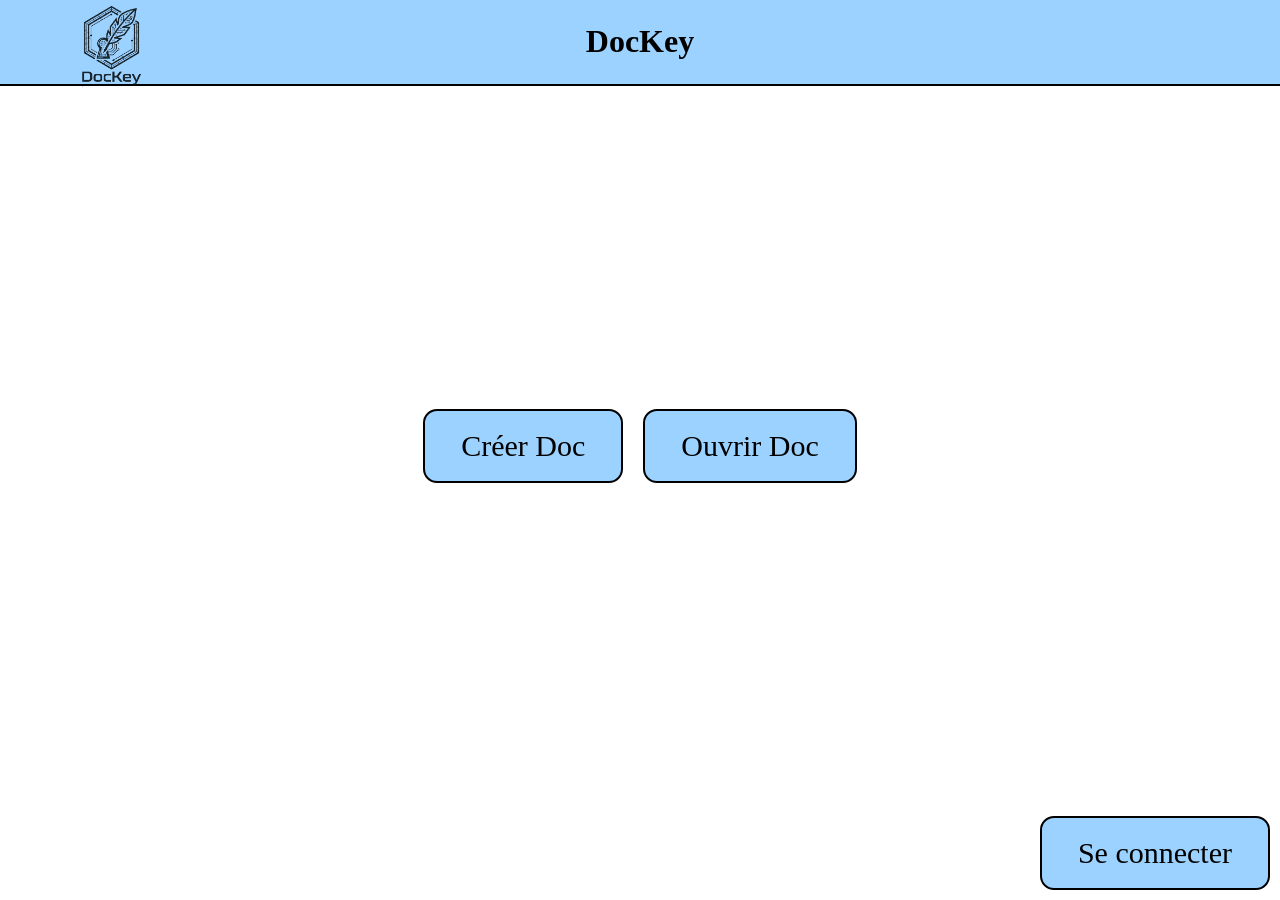
<file: index.html>
<!DOCTYPE html>
<html lang="fr">
    <head>
        <meta charset="UTF-8">
        <title>DocKey</title>
        <link rel="stylesheet" href="/style/style.css">
    </head>
    <body>

        <header class="top-bar">
            <div class="logo-container">
                <img src="/source/LOGO.png" id="logo" alt="Logo">
                <h1>DocKey</h1>
            </div>
        </header>

        <div class="boutton-principal">
            <a href="/page/Creer_doc.html" class="btn">Créer Doc</a>
            <a href="/page/Ouvrir_doc.html" class="btn">Ouvrir Doc</a>
        </div>

        <div class="boutton-connection">
            <a href = "/page/page_connection.html" class="btn">Se connecter</a>
        </div>

    </body>
</html>
</file>
<file: style/style.css>
.logo-container {
    display: inline-flex; 
    flex-direction: row;  
    align-items: center; 
    gap: 15px;          
}


#logo {
    height: 100px;
    width: auto;
    object-fit: cover;
    position: absolute;
    margin-top: 10px;
    left: 20px;
}


html, body {
    margin: 0;
    padding: 0;
    min-height: 100vh;
    overflow-x: hidden;
}

* {
    box-sizing: border-box;
}

body {
    display: flex;
    flex-direction: column;
    
}

.top-bar {
    background-color: #9cd2ff;
    color: rgb(0, 0, 0);
    padding: 2px;
    text-align: center;
    border-bottom: 2px solid #000000;
    position: relative;
}

.boutton-principal {
    display: flex;
    justify-content: center;
    gap: 20px;
    flex-grow: 1;
    align-items: center;
    flex-wrap: wrap;
    padding: 20px;
}

.btn {
    display: inline-flex;
    align-items: center;
    justify-content: center;
    background-color: #9cd2ff;
    color: #000000;
    padding: 18px 36px;
    font-size: 30px;
    border: 2px solid #000000;
    border-radius: 14px;
    cursor: pointer;
    text-decoration: none;
}

.btn_deconnextion {
    display: inline-flex;
    align-items: center;
    justify-content: center;
    background-color: #ff0000;
    color: #ffffff;
    padding: 8px 16px;
    font-size: 14px;
    border: 2px solid #000000;
    border-radius: 8px;
    cursor: pointer;
    text-decoration: none;
    position: absolute;
    right: 20px;
    top: 15px;
}

.btn:hover {
    background-color: #7ab8e0;
    border-color: #000000;
}

.boutton-connection {
    display: flex;
    justify-content: flex-end;
    padding: 10px;

}

.boite {
    font-size: 24px;
    border: 4px solid #000000;
    height: 40%;
    width: 30%;
    display: flex;
    flex-direction: column;  
    justify-content: start; 
    align-items: center;   
    padding-top: 50px; 
    background-color: #e4e4e46e;
    border-radius: 20px;
    margin-top: 100px;

}

.code-unique {

    margin-top: 50px;
    margin-bottom: 50px;
    background-color: #9cd2ff;
    color: #000000;
    padding: 12px 24px;
    font-size: 26px;
    font-weight: bold;
    border: 2px solid #000000;
    border-radius: 14px;
    font-family: monospace;

}

.conteneur {
    display: flex;
    flex-direction: column; 
    justify-content: center; 
    align-items: center;  
    flex-grow: 1;        
    background-color: #ffffff;
}

.bouton_ouvrir_boite {
    display: flex;
    justify-content: center;
    margin-top: 30px;

}

#code-input {
    width: 50%;
    height: 50px;
    font-size: 15px;
    padding: 10px;
    border: 2px solid #000000;
    border-radius: 14px;
    font-family: monospace;
    resize: none;
}


.feuille {
    padding: 20px;
    width: 60%;
    max-width: 900px;
    min-height: 80vh;
    margin: 20px auto;
    background-color: #ffffff;
    border: 2px solid #000000;
    border-radius: 10px;
    line-height: 0.5;
    outline: none;
    text-align: left;
    display: block;
}

textarea.feuille {
    margin-left: auto;
    margin-right: auto;
    line-height: 1.5;
    resize: none;
}

.feuille::placeholder {
    text-align: left;
}

.boite-connection {
    font-size: 24px;
    border: 4px solid #000000;
    width: 30%;
    

    min-height: 200px; 
    height: auto;
    
    display: flex;
    flex-direction: column;  
    justify-content: flex-start; 
    align-items: center;   
    
  
    padding: 10px 20px; 
    
    background-color: #e4e4e46e;
    border-radius: 20px;
    

    box-sizing: border-box; 
}

#connection-form {
    display: flex;
    flex-direction: column;  
    justify-content: flex-start; 
    align-items: center;   
    width: 100%; 
    gap: 15px;
}

.connection,
.input-connection {
    width: 100%;
    padding: 10px;
    font-size: 18px;
    border: 2px solid #000000;
    border-radius: 14px;
    margin-bottom: 20px;
    outline: none;
}

#connection-button {
    margin-top: 30px;

}


.liste {
    padding: 20px;
    width: 40%;
    min-height: auto;    
    margin: 20px auto 0 auto;
    background-color: #ffffff;
    border: 2px solid #000000;
    border-radius: 10px;
    line-height: 0.5;
}

.liste ul {
    list-style: none;
    padding-left: 0;
}

.liste li {
    display: flex;
    align-items: center;
    padding: 10px 8px;
}

.doc-link {
    color: #007bff;
    text-decoration: none;
    font-weight: bold;
}

.doc-link:hover {
    text-decoration: underline;
}

.delete-link {
    color: #ff0000;
    font-weight: bold;
    text-decoration: none;
    margin-left: 16px;
}

.delete-link:hover {
    color: #c00000;
}



.code-unique-editeur {
    position: absolute;
    top: 20px;
    right: 100px;
    background-color: #9cd2ff;
    color: #000000;
    padding: 12px 24px;
    font-size: 26px;
    font-weight: bold;
    border: 2px solid #000000;
    border-radius: 14px;
    font-family: monospace;
}

.perm-link {
    color: #28a745;
    font-weight: bold;
    text-decoration: none;
    margin-left: auto;
    margin-right: 8px;
}

.perm-link:hover {
    color: #1e7e34;
}



.conteneur-bouton1 {
    position: fixed;
    right: 30px;
    bottom: 30px;
    z-index: 100;
}

.conteneur-bouton {
    display: flex;
    justify-content: space-between; 
    align-items: center;           
    width: 40%;    
    margin: 20px auto 50px auto; 
    padding: 0;         
    box-sizing: border-box;        
}
</file>
